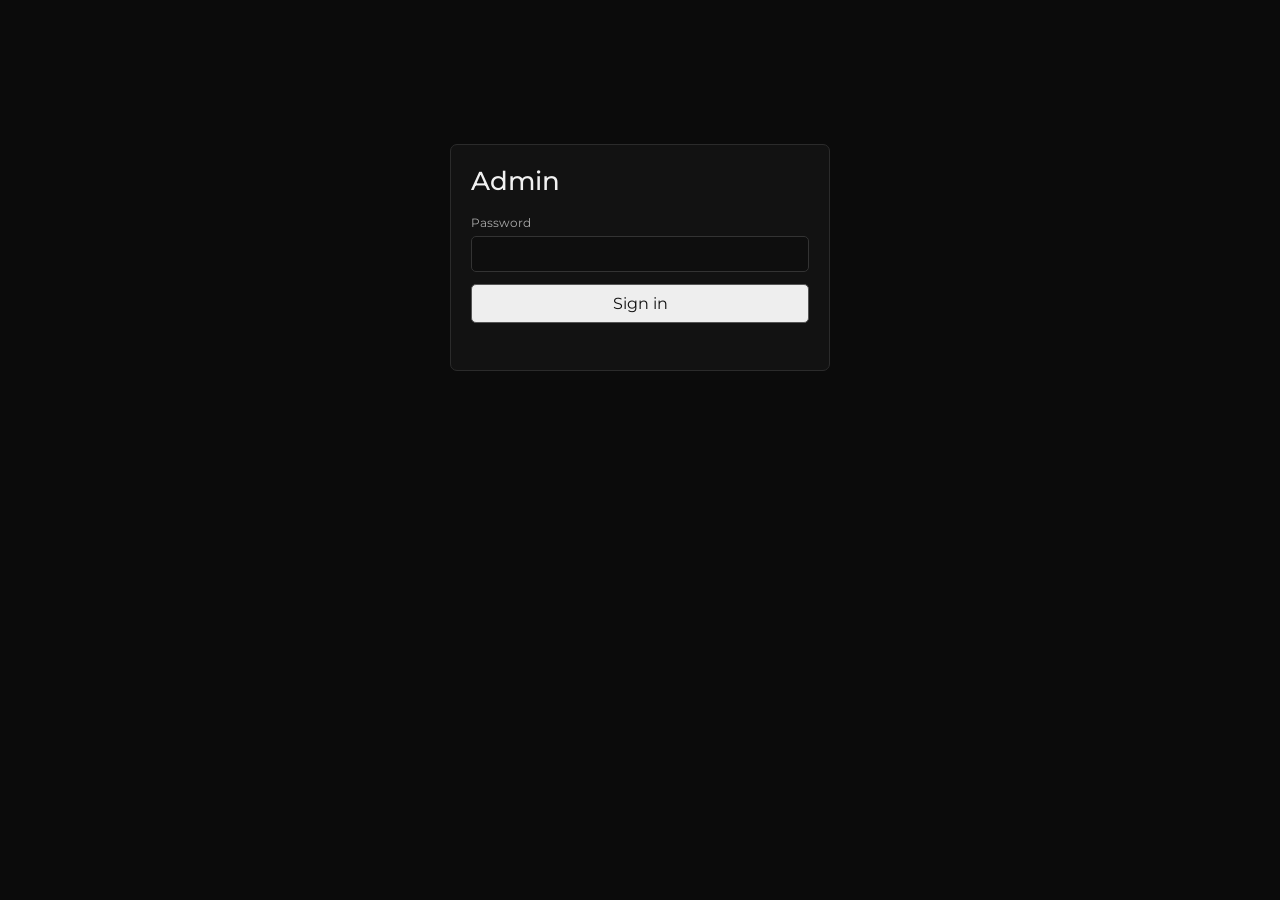
<file: admin-login.html>
<!DOCTYPE html>
<html lang="en">
<head>
  <meta charset="UTF-8" />
  <meta name="viewport" content="width=device-width, initial-scale=1.0" />
  <title>nixen — admin login</title>
  <link rel="preconnect" href="https://fonts.googleapis.com">
  <link rel="preconnect" href="https://fonts.gstatic.com" crossorigin>
  <link href="https://fonts.googleapis.com/css2?family=Montserrat:wght@400;500&display=swap" rel="stylesheet">
  <link rel="stylesheet" href="/admin/admin.css">
</head>
<body>
  <main class="login-shell">
    <section class="login-panel">
      <h1>Admin</h1>

      <label>
        Password
        <input id="password" type="password" autocomplete="current-password">
      </label>

      <button id="loginButton" type="button">Sign in</button>
      <p id="loginMessage" class="message" aria-live="polite"></p>
    </section>
  </main>

  <script>
    const password = document.getElementById("password");
    const loginButton = document.getElementById("loginButton");
    const loginMessage = document.getElementById("loginMessage");

    async function login() {
      loginButton.disabled = true;
      loginMessage.textContent = "";

      try {
        const response = await fetch("/api/login", {
          method: "POST",
          headers: { "Content-Type": "application/json" },
          body: JSON.stringify({ password: password.value })
        });

        if (!response.ok) {
          loginMessage.textContent = "Incorrect password.";
          return;
        }

        location.href = "/admin/";
      } catch {
        loginMessage.textContent = "Could not sign in.";
      } finally {
        loginButton.disabled = false;
      }
    }

    loginButton.addEventListener("click", login);
    password.addEventListener("keydown", event => {
      if (event.key === "Enter") login();
    });
  </script>
</body>
</html>
</file>
<file: admin/admin.css>
* {
  box-sizing: border-box;
}

:root {
  --background: #0b0b0b;
  --surface: #121212;
  --surface-2: #171717;
  --border: #2b2b2b;
  --text: #f1f1f1;
  --muted: #909090;
}

body {
  margin: 0;
  min-height: 100vh;
  background: var(--background);
  color: var(--text);
  font-family: "Montserrat", sans-serif;
  font-weight: 400;
}

button,
input,
textarea {
  font: inherit;
  font-weight: 400;
}

button {
  cursor: pointer;
}

.admin-shell {
  width: min(calc(100% - 32px), 980px);
  margin: 0 auto;
  padding: 42px 0 90px;
}

.admin-header,
.section-heading,
.panel-actions,
.completion-top,
.completion-actions {
  display: flex;
  align-items: center;
  justify-content: space-between;
  gap: 14px;
}

.admin-header {
  margin-bottom: 30px;
}

h1,
h2,
p {
  margin-top: 0;
}

h1 {
  margin-bottom: 7px;
  font-size: 1.6rem;
  font-weight: 500;
}

h2 {
  margin-bottom: 16px;
  font-size: 1rem;
  font-weight: 500;
}

.admin-header p {
  margin-bottom: 0;
  color: var(--muted);
  font-size: 0.82rem;
}

.new-level-panel,
.completion-item,
.login-panel {
  border: 1px solid var(--border);
  border-radius: 7px;
  background: var(--surface);
}

.new-level-panel {
  padding: 18px;
  margin-bottom: 30px;
}

.form-grid {
  display: grid;
  grid-template-columns: repeat(2, 1fr);
  gap: 12px;
}

label {
  display: block;
  color: #aaa;
  font-size: 0.72rem;
}

input,
textarea {
  width: 100%;
  margin-top: 6px;
  border: 1px solid #333;
  border-radius: 5px;
  outline: none;
  background: #0e0e0e;
  color: var(--text);
}

input {
  padding: 10px 11px;
}

textarea {
  padding: 10px 11px;
  resize: vertical;
}

input:focus,
textarea:focus {
  border-color: #666;
}

.full-label {
  margin-top: 12px;
}

.panel-actions {
  margin-top: 14px;
}

button {
  padding: 9px 12px;
  border: 1px solid #555;
  border-radius: 5px;
  background: #eee;
  color: #111;
}

button:hover {
  background: #fff;
}

button:disabled {
  opacity: 0.5;
  cursor: default;
}

.secondary-button {
  border-color: #333;
  background: #171717;
  color: #ddd;
}

.secondary-button:hover {
  background: #202020;
}

.danger-button {
  border-color: #4a2a2a;
  background: #201313;
  color: #d9a5a5;
}

.danger-button:hover {
  background: #2a1717;
}

.editor-section {
  margin-top: 8px;
}

.section-heading {
  margin-bottom: 10px;
}

.section-heading h2 {
  margin: 0;
}

.completion-editor {
  display: grid;
  gap: 10px;
}

.completion-item {
  padding: 16px;
}

.completion-top {
  margin-bottom: 14px;
}

.completion-name {
  font-size: 0.95rem;
}

.completion-position {
  margin-left: 8px;
  color: var(--muted);
  font-size: 0.78rem;
}

.rank-label {
  color: #aaa;
  font-size: 0.8rem;
}

.completion-actions {
  margin-top: 14px;
  justify-content: flex-end;
}

.order-buttons {
  display: flex;
  gap: 6px;
}

.order-buttons button {
  min-width: 38px;
}

.message,
.aredl-preview {
  min-height: 1.2em;
  color: var(--muted);
  font-size: 0.78rem;
}

.login-shell {
  width: min(calc(100% - 32px), 380px);
  margin: 0 auto;
  padding-top: 16vh;
}

.login-panel {
  padding: 20px;
}

.login-panel label {
  margin: 20px 0 12px;
}

.login-panel button {
  width: 100%;
}

@media (max-width: 700px) {
  .admin-shell {
    width: min(calc(100% - 20px), 980px);
    padding-top: 24px;
  }

  .admin-header {
    align-items: flex-start;
  }

  .form-grid {
    grid-template-columns: 1fr;
  }

  .completion-top {
    align-items: flex-start;
    flex-direction: column;
  }

  .completion-actions {
    align-items: stretch;
    flex-direction: column;
  }

  .completion-actions button {
    width: 100%;
  }
}
</file>
